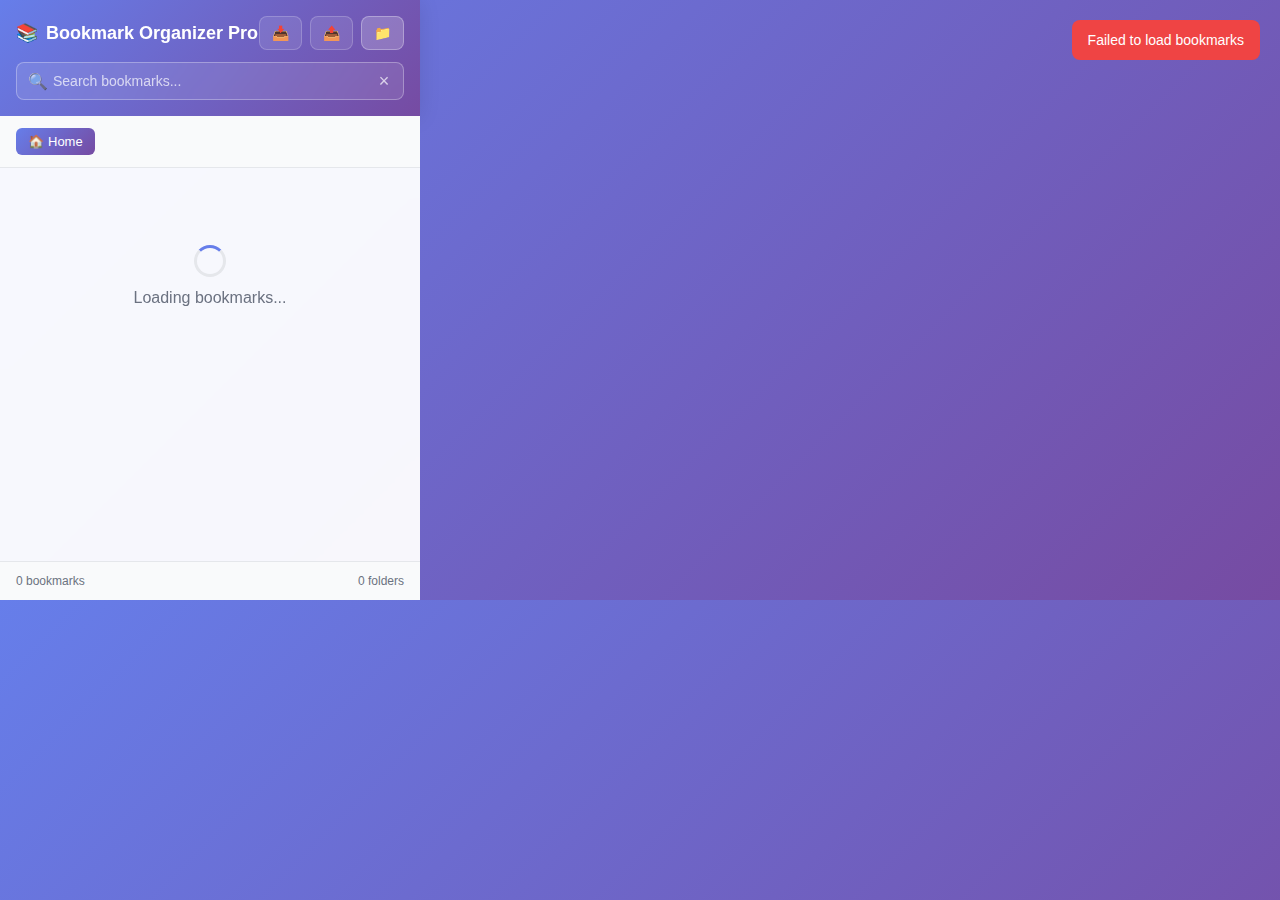
<file: popup.html>
<!DOCTYPE html>
<html lang="en">
<head>
  <meta charset="UTF-8">
  <meta name="viewport" content="width=device-width, initial-scale=1.0">
  <title>Bookmark Organizer Pro</title>
  <link rel="stylesheet" href="styles.css">
</head>
<body>
  <div class="container">
    <header class="header">
      <div class="header-content">
        <h1 class="title">
          <span class="icon">📚</span>
          Bookmark Organizer Pro
        </h1>
        <div class="header-actions">
          <button class="btn btn-secondary" id="importBtn" title="Import Bookmarks">
            <span class="icon">📥</span>
          </button>
          <button class="btn btn-secondary" id="exportBtn" title="Export Bookmarks">
            <span class="icon">📤</span>
          </button>
          <button class="btn btn-primary" id="newFolderBtn" title="New Folder">
            <span class="icon">📁</span>
          </button>
        </div>
      </div>
      
      <div class="search-container">
        <div class="search-box">
          <span class="search-icon">🔍</span>
          <input type="text" id="searchInput" placeholder="Search bookmarks..." />
          <button class="clear-search" id="clearSearch" title="Clear search">×</button>
        </div>
      </div>
    </header>

    <main class="main-content">
      <div class="breadcrumb" id="breadcrumb">
        <button class="breadcrumb-item active" data-folder-id="1">
          <span class="icon">🏠</span>
          Home
        </button>
      </div>

      <div class="bookmark-list" id="bookmarkList">
        <div class="loading">
          <div class="loading-spinner"></div>
          <p>Loading bookmarks...</p>
        </div>
      </div>
    </main>

    <div class="footer">
      <div class="stats" id="stats">
        <span id="bookmarkCount">0 bookmarks</span>
        <span id="folderCount">0 folders</span>
      </div>
    </div>
  </div>

  <!-- Modal for creating new folder -->
  <div class="modal" id="newFolderModal">
    <div class="modal-content">
      <div class="modal-header">
        <h3>Create New Folder</h3>
        <button class="modal-close" id="closeModal">×</button>
      </div>
      <div class="modal-body">
        <input type="text" id="folderNameInput" placeholder="Folder name..." />
        <div class="modal-actions">
          <button class="btn btn-secondary" id="cancelFolder">Cancel</button>
          <button class="btn btn-primary" id="createFolder">Create</button>
        </div>
      </div>
    </div>
  </div>

  <!-- Hidden file input for import -->
  <input type="file" id="fileInput" accept=".json" style="display: none;" />

  <script src="popup.js"></script>
</body>
</html>
</file>
<file: styles.css>
* {
  margin: 0;
  padding: 0;
  box-sizing: border-box;
}

body {
  font-family: -apple-system, BlinkMacSystemFont, 'Segoe UI', Roboto, Oxygen, Ubuntu, Cantarell, sans-serif;
  background: linear-gradient(135deg, #667eea 0%, #764ba2 100%);
  color: #333;
  width: 420px;
  height: 600px;
  overflow: hidden;
}

.container {
  height: 100%;
  display: flex;
  flex-direction: column;
  background: rgba(255, 255, 255, 0.95);
  backdrop-filter: blur(10px);
}

.header {
  background: linear-gradient(135deg, #667eea 0%, #764ba2 100%);
  color: white;
  padding: 16px;
  box-shadow: 0 2px 20px rgba(0, 0, 0, 0.1);
}

.header-content {
  display: flex;
  justify-content: space-between;
  align-items: center;
  margin-bottom: 12px;
}

.title {
  font-size: 18px;
  font-weight: 600;
  display: flex;
  align-items: center;
  gap: 8px;
}

.header-actions {
  display: flex;
  gap: 8px;
}

.btn {
  border: none;
  border-radius: 8px;
  padding: 8px 12px;
  font-size: 14px;
  font-weight: 500;
  cursor: pointer;
  transition: all 0.2s ease;
  display: flex;
  align-items: center;
  gap: 6px;
}

.btn-primary {
  background: rgba(255, 255, 255, 0.2);
  color: white;
  border: 1px solid rgba(255, 255, 255, 0.3);
}

.btn-primary:hover {
  background: rgba(255, 255, 255, 0.3);
  transform: translateY(-1px);
}

.btn-secondary {
  background: rgba(255, 255, 255, 0.1);
  color: white;
  border: 1px solid rgba(255, 255, 255, 0.2);
}

.btn-secondary:hover {
  background: rgba(255, 255, 255, 0.2);
  transform: translateY(-1px);
}

.search-container {
  position: relative;
}

.search-box {
  position: relative;
  display: flex;
  align-items: center;
}

.search-icon {
  position: absolute;
  left: 12px;
  z-index: 1;
  opacity: 0.7;
}

#searchInput {
  width: 100%;
  padding: 10px 12px 10px 36px;
  border: 1px solid rgba(255, 255, 255, 0.3);
  border-radius: 8px;
  background: rgba(255, 255, 255, 0.1);
  color: white;
  font-size: 14px;
  backdrop-filter: blur(10px);
}

#searchInput::placeholder {
  color: rgba(255, 255, 255, 0.7);
}

#searchInput:focus {
  outline: none;
  border-color: rgba(255, 255, 255, 0.5);
  background: rgba(255, 255, 255, 0.2);
}

.clear-search {
  position: absolute;
  right: 8px;
  background: none;
  border: none;
  color: white;
  font-size: 18px;
  cursor: pointer;
  opacity: 0.7;
  width: 24px;
  height: 24px;
  display: flex;
  align-items: center;
  justify-content: center;
  border-radius: 50%;
  transition: all 0.2s ease;
}

.clear-search:hover {
  background: rgba(255, 255, 255, 0.2);
  opacity: 1;
}

.main-content {
  flex: 1;
  overflow: hidden;
  display: flex;
  flex-direction: column;
}

.breadcrumb {
  padding: 12px 16px;
  display: flex;
  align-items: center;
  gap: 8px;
  border-bottom: 1px solid #e5e7eb;
  background: #f9fafb;
}

.breadcrumb-item {
  background: none;
  border: none;
  padding: 6px 12px;
  border-radius: 6px;
  font-size: 13px;
  cursor: pointer;
  color: #6b7280;
  transition: all 0.2s ease;
  display: flex;
  align-items: center;
  gap: 4px;
}

.breadcrumb-item:hover {
  background: #e5e7eb;
  color: #374151;
}

.breadcrumb-item.active {
  background: linear-gradient(135deg, #667eea 0%, #764ba2 100%);
  color: white;
}

.bookmark-list {
  flex: 1;
  overflow-y: auto;
  padding: 8px;
}

.bookmark-item, .folder-item {
  display: flex;
  align-items: center;
  padding: 12px;
  margin-bottom: 4px;
  border-radius: 8px;
  cursor: pointer;
  transition: all 0.2s ease;
  border: 1px solid transparent;
  background: white;
}

.bookmark-item:hover, .folder-item:hover {
  background: #f3f4f6;
  border-color: #e5e7eb;
  transform: translateY(-1px);
  box-shadow: 0 2px 8px rgba(0, 0, 0, 0.1);
}

.folder-item {
  background: linear-gradient(135deg, #fef3c7 0%, #fde68a 100%);
  border-color: #f59e0b;
}

.folder-item:hover {
  background: linear-gradient(135deg, #fde68a 0%, #fcd34d 100%);
  border-color: #d97706;
}

.item-icon {
  width: 20px;
  height: 20px;
  margin-right: 12px;
  display: flex;
  align-items: center;
  justify-content: center;
  font-size: 16px;
}

.item-content {
  flex: 1;
  min-width: 0;
}

.item-title {
  font-weight: 500;
  font-size: 14px;
  color: #111827;
  margin-bottom: 2px;
  white-space: nowrap;
  overflow: hidden;
  text-overflow: ellipsis;
}

.item-url {
  font-size: 12px;
  color: #6b7280;
  white-space: nowrap;
  overflow: hidden;
  text-overflow: ellipsis;
}

.item-actions {
  display: flex;
  gap: 4px;
  opacity: 0;
  transition: opacity 0.2s ease;
}

.bookmark-item:hover .item-actions,
.folder-item:hover .item-actions {
  opacity: 1;
}

.action-btn {
  background: none;
  border: none;
  padding: 4px;
  border-radius: 4px;
  cursor: pointer;
  color: #6b7280;
  transition: all 0.2s ease;
  width: 24px;
  height: 24px;
  display: flex;
  align-items: center;
  justify-content: center;
}

.action-btn:hover {
  background: #e5e7eb;
  color: #374151;
}

.action-btn.delete:hover {
  background: #fee2e2;
  color: #dc2626;
}

.loading {
  display: flex;
  flex-direction: column;
  align-items: center;
  justify-content: center;
  height: 200px;
  color: #6b7280;
}

.loading-spinner {
  width: 32px;
  height: 32px;
  border: 3px solid #e5e7eb;
  border-top: 3px solid #667eea;
  border-radius: 50%;
  animation: spin 1s linear infinite;
  margin-bottom: 12px;
}

@keyframes spin {
  0% { transform: rotate(0deg); }
  100% { transform: rotate(360deg); }
}

.empty-state {
  text-align: center;
  padding: 40px 20px;
  color: #6b7280;
}

.empty-state .icon {
  font-size: 48px;
  margin-bottom: 12px;
  opacity: 0.5;
}

.footer {
  padding: 12px 16px;
  border-top: 1px solid #e5e7eb;
  background: #f9fafb;
}

.stats {
  display: flex;
  justify-content: space-between;
  font-size: 12px;
  color: #6b7280;
}

.modal {
  position: fixed;
  top: 0;
  left: 0;
  width: 100%;
  height: 100%;
  background: rgba(0, 0, 0, 0.5);
  display: none;
  align-items: center;
  justify-content: center;
  z-index: 1000;
}

.modal.show {
  display: flex;
}

.modal-content {
  background: white;
  border-radius: 12px;
  padding: 0;
  width: 90%;
  max-width: 400px;
  box-shadow: 0 20px 25px -5px rgba(0, 0, 0, 0.1);
  animation: modalSlideIn 0.3s ease;
}

@keyframes modalSlideIn {
  from {
    opacity: 0;
    transform: translateY(-20px) scale(0.95);
  }
  to {
    opacity: 1;
    transform: translateY(0) scale(1);
  }
}

.modal-header {
  padding: 20px 20px 0;
  display: flex;
  justify-content: space-between;
  align-items: center;
}

.modal-header h3 {
  font-size: 18px;
  font-weight: 600;
  color: #111827;
}

.modal-close {
  background: none;
  border: none;
  font-size: 24px;
  cursor: pointer;
  color: #6b7280;
  width: 32px;
  height: 32px;
  border-radius: 50%;
  display: flex;
  align-items: center;
  justify-content: center;
  transition: all 0.2s ease;
}

.modal-close:hover {
  background: #f3f4f6;
  color: #374151;
}

.modal-body {
  padding: 20px;
}

#folderNameInput {
  width: 100%;
  padding: 12px;
  border: 1px solid #d1d5db;
  border-radius: 8px;
  font-size: 14px;
  margin-bottom: 20px;
}

#folderNameInput:focus {
  outline: none;
  border-color: #667eea;
  box-shadow: 0 0 0 3px rgba(102, 126, 234, 0.1);
}

.modal-actions {
  display: flex;
  gap: 12px;
  justify-content: flex-end;
}

.drag-over {
  background: #dbeafe !important;
  border-color: #3b82f6 !important;
}

.no-results {
  text-align: center;
  padding: 40px 20px;
  color: #6b7280;
}

.no-results .icon {
  font-size: 32px;
  margin-bottom: 8px;
  opacity: 0.5;
}

/* Scrollbar styling */
.bookmark-list::-webkit-scrollbar {
  width: 6px;
}

.bookmark-list::-webkit-scrollbar-track {
  background: #f1f5f9;
}

.bookmark-list::-webkit-scrollbar-thumb {
  background: #cbd5e1;
  border-radius: 3px;
}

.bookmark-list::-webkit-scrollbar-thumb:hover {
  background: #94a3b8;
}
</file>
